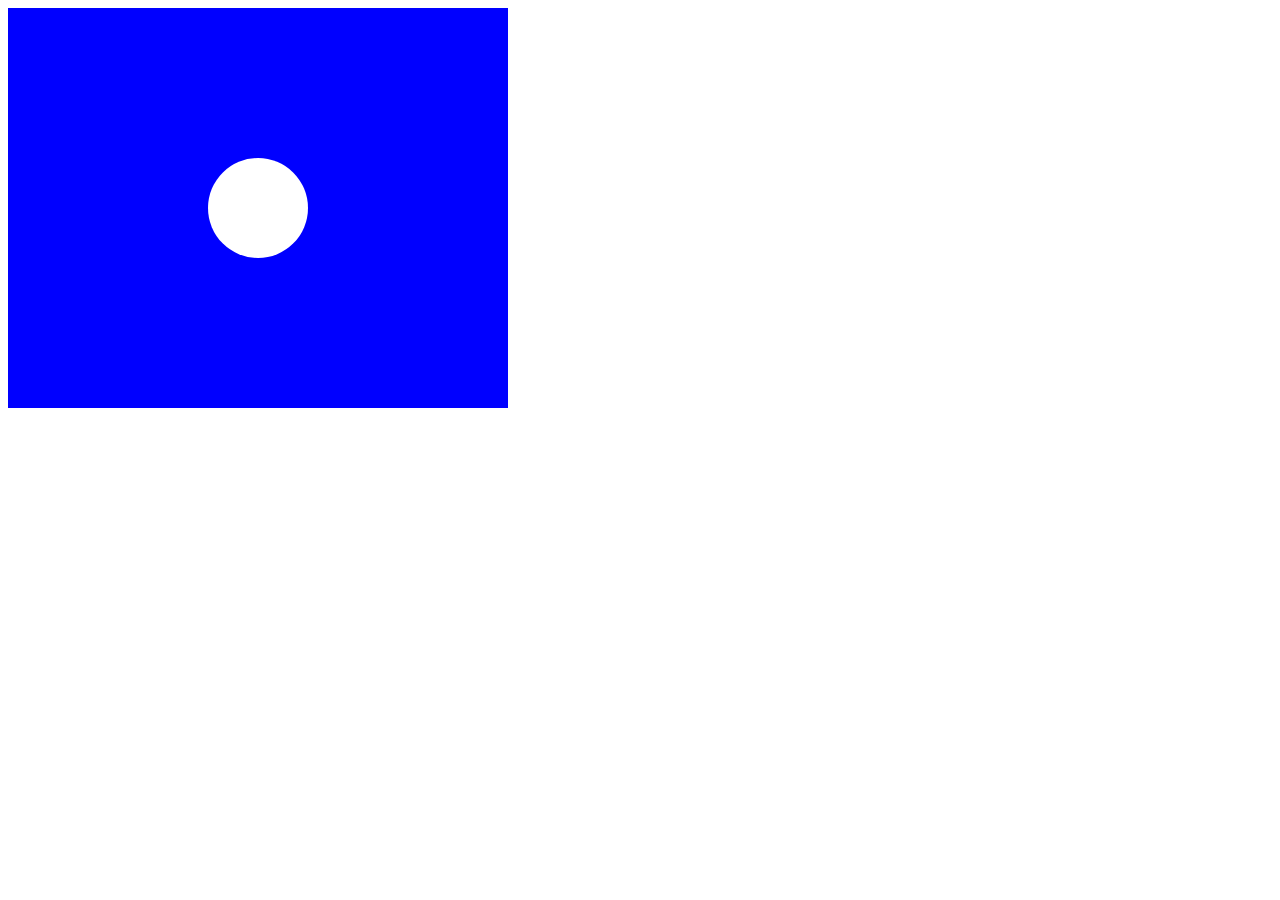
<file: el-ese-ve-ge-1.html>
<!doctype html>
<html lang="en">
  <head>
    <!-- Required meta tags -->
    <meta charset="utf-8">
    <meta name="viewport" content="width=device-width, initial-scale=1, shrink-to-fit=no">

    <!-- Bootstrap CSS -->
    <link rel="stylesheet" href="https://stackpath.bootstrapcdn.com/bootstrap/4.1.3/css/bootstrap.min.css" integrity="sha384-MCw98/SFnGE8fJT3GXwEOngsV7Zt27NXFoaoApmYm81iuXoPkFOJwJ8ERdknLPMO" crossorigin="anonymous">
    <title>SVG</title>
  </head>
  <body>
   <div class="container">
       <div class="row py-5" id="espacio">
           <svg width="500" height="400" style="background:blue">
               <circle cx="250" cy="200" r="50" fill="white"></circle>
               </svg>
           </div>
       </div>
      
      <script src="https://d3js.org/d3.v5.min.js"></script>
      <script>
          d3.select("svg")
              .append("circle")
              .attr("cx", 250)
              .attr("cy", 200)
              .attr("r", 50)
              .attr("fill", "white")
      </script>
  </body>
</html>
</file>
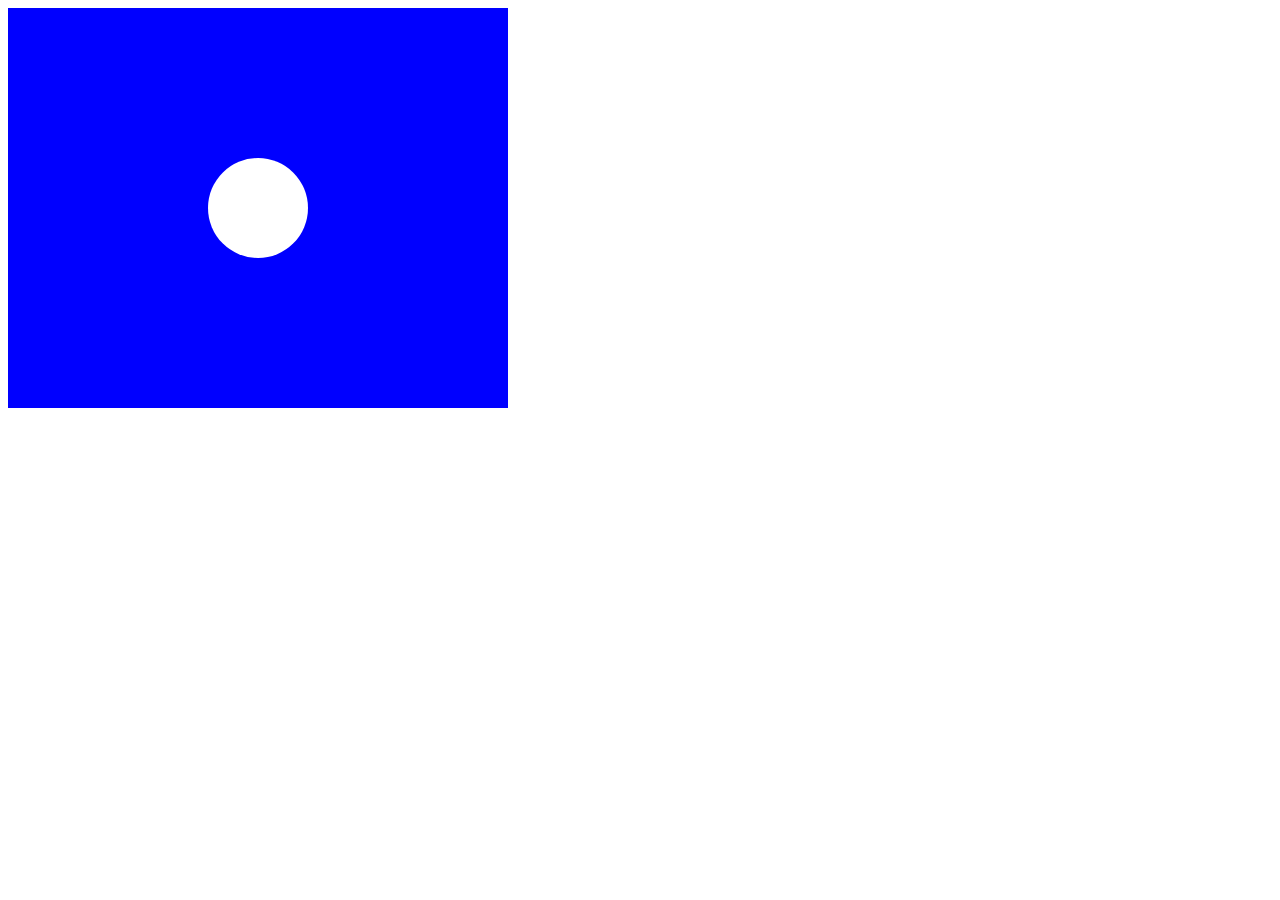
<file: el-ese-ve-ge.html>
<!doctype html>
<html lang="en">
  <head>
    <!-- Required meta tags -->
    <meta charset="utf-8">
    <meta name="viewport" content="width=device-width, initial-scale=1, shrink-to-fit=no">

    <!-- Bootstrap CSS -->
    <link rel="stylesheet" href="https://stackpath.bootstrapcdn.com/bootstrap/4.1.3/css/bootstrap.min.css" integrity="sha384-MCw98/SFnGE8fJT3GXwEOngsV7Zt27NXFoaoApmYm81iuXoPkFOJwJ8ERdknLPMO" crossorigin="anonymous">
    <title>SVG</title>
  </head>
  <body>
   <div class="container">
       <div class="row py-5" id="espacio">
           <svg width="500" height="400" style="background:blue">
               <circle cx="250" cy="200" r="50" fill="white"></circle>
               </svg>
           </div>
       </div>
  </body>
</html>
</file>
